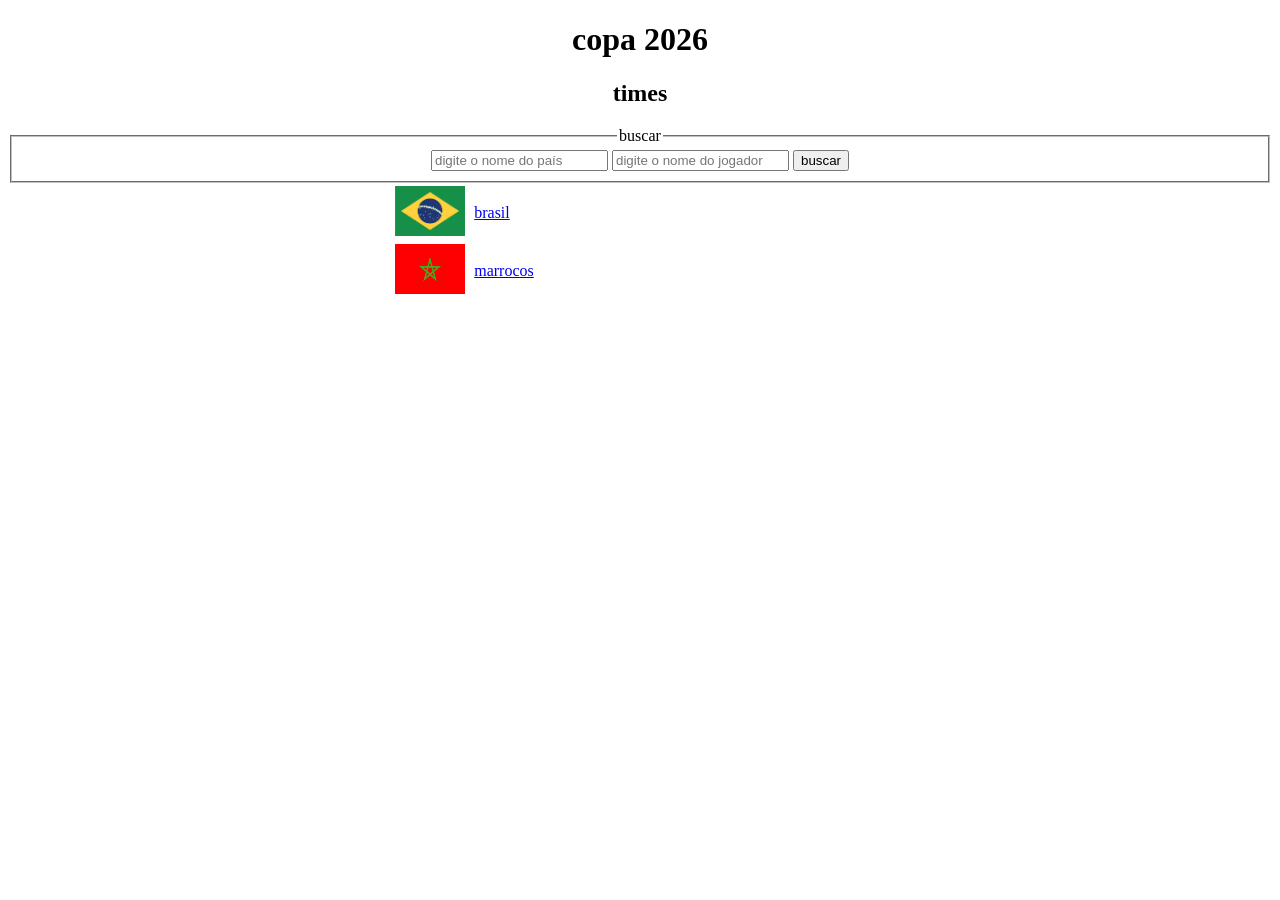
<file: index.html>
<!DOCTYPE html>
<html lang="en">
<head>
    <meta charset="UTF-8">
    <meta name="viewport" content="width=device-width, initial-scale=1.0">
    <title>copa 2026 - inicio</title>
    <link rel="stylesheet" href="./estilo.css">
</head>
<body>
    <h1>copa 2026</h1>
    <h2>times</h2>
    <form action="#" method="get">
        <fieldset>
            <legend>
                buscar
            </legend>
            <input type="text" placeholder="digite o nome do país" name="pais">
            <input type="text" placeholder="digite o nome do jogador" name="jogador">
            <input type="submit" value="buscar">
        </fieldset>
    </form>
    <table>
        <tbody>
            <tr>
                <td class="bandeira">
                    <img src="./imgs/brasil/bandeira.png" alt="" >
                </td>
                <td class="time">
                    <a href="brasil.html">brasil</a>
                </td>
            </tr>
            <tr>
                <td class="bandeira">
                    <img src="./imgs/marrocos/bandeira.png" alt="" >
                </td>
                <td class="time">
                    <a href="marrocos.html">marrocos</a>
                </td>
            </tr>
            <tr>

            </tr>
           
        </tbody>
    </table>
</body>
</html>
</file>
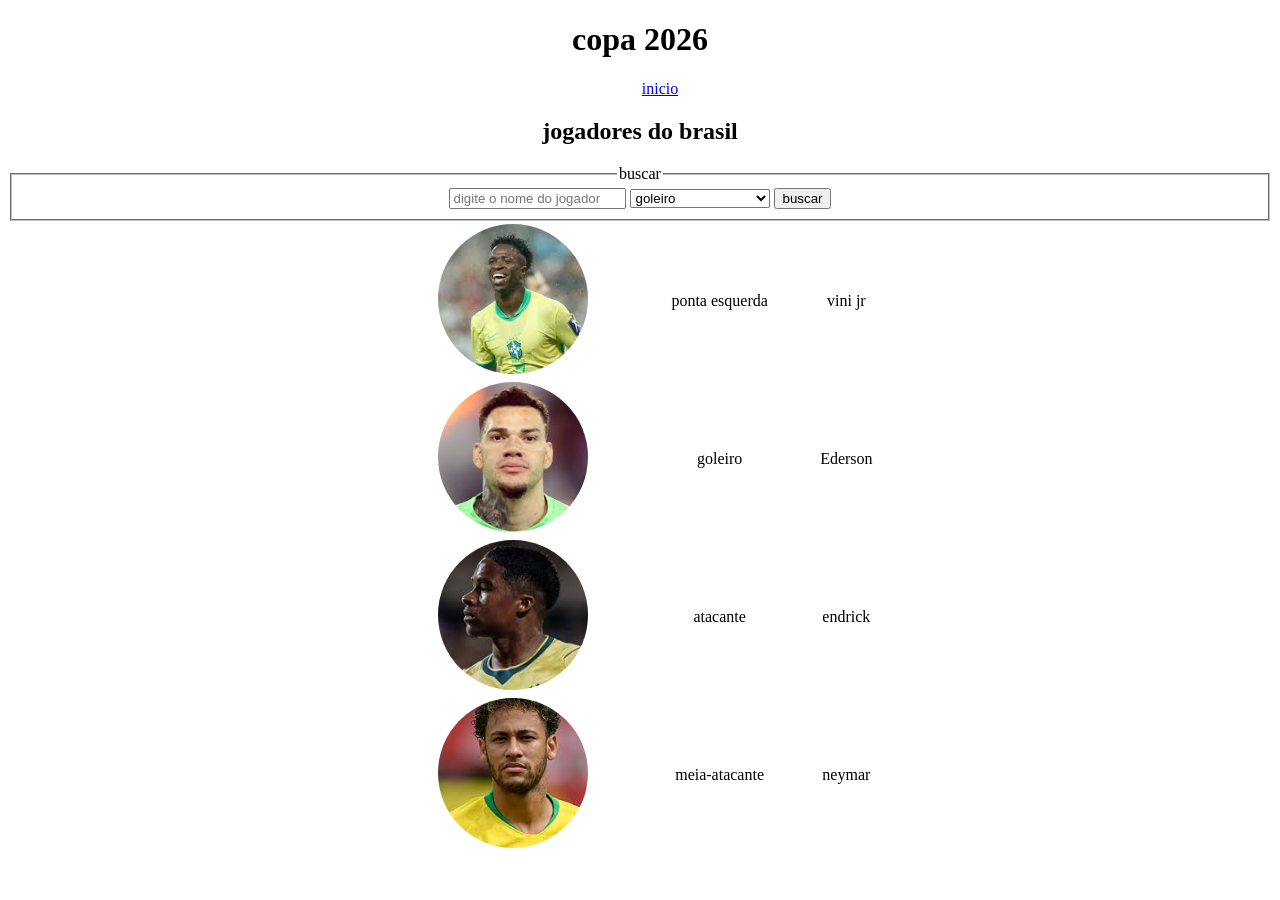
<file: brasil.html>
<!DOCTYPE html>
<html lang="en">

<head>
    <meta charset="UTF-8">
    <meta name="viewport" content="width=device-width, initial-scale=1.0">
    <title>brasil</title>
    <link rel="stylesheet" href="estilo.css">
</head>

<body>
    <h1>copa 2026</h1>
    <nav>
        <ul>
            <li>
                <a href="index.html">inicio</a>
            </li>
        </ul>
    </nav>

    <h2>jogadores do brasil</h2>
    <form action="#" method="get">
        <fieldset>
            <legend>
                buscar
            </legend>
            <input type="text" placeholder="digite o nome do jogador" name="jogador">
            <select name="posiçao">
                <option value="1">goleiro</option>
                <option value="2">meia meia-atacante</option>
                <option value="3">ponta esquerda</option>
                <option value="4">atacante</option>
            </select>
            <input type="submit" value="buscar">
        </fieldset>
    </form>
    <table>
        <tbody>
            <tr>
                <td class="jogador-img">
                    <img src="./imgs/brasil/vinijr.jfif" alt="">
                </td>
                <td class="jogador-pos">
                    ponta esquerda
                </td>
                <td class="jogador-nome">
                    vini jr
                </td>
            </tr>
            <tr>
                <td class="jogador-img">
                    <img src="./imgs/brasil/ederson.jfif" alt="">
                </td>

                <td class="jogador-pos">
                    goleiro
                </td>
                <td class="jogador-nome">
                    Ederson
                </td>
            </tr>

            <tr>
                <td class="jogador-img">
                    <img src="./imgs/brasil/endrick.jfif" alt="">
                </td>
                <td class="jogador-pos">
                    atacante
                </td>
                <td class="jogador-nome">
                    endrick
                </td>
            </tr>
            <tr>
                <td class="jogador-img">
                    <img src="./imgs/brasil/neymar.jfif" alt="">
                </td>
                <td class="jogador-pos">
                    meia-atacante
                </td>
                <td class="jogador-nome">
                    neymar
                </td>
            </tr>

           

        </tbody>
    </table>
</body>

</html>
</file>
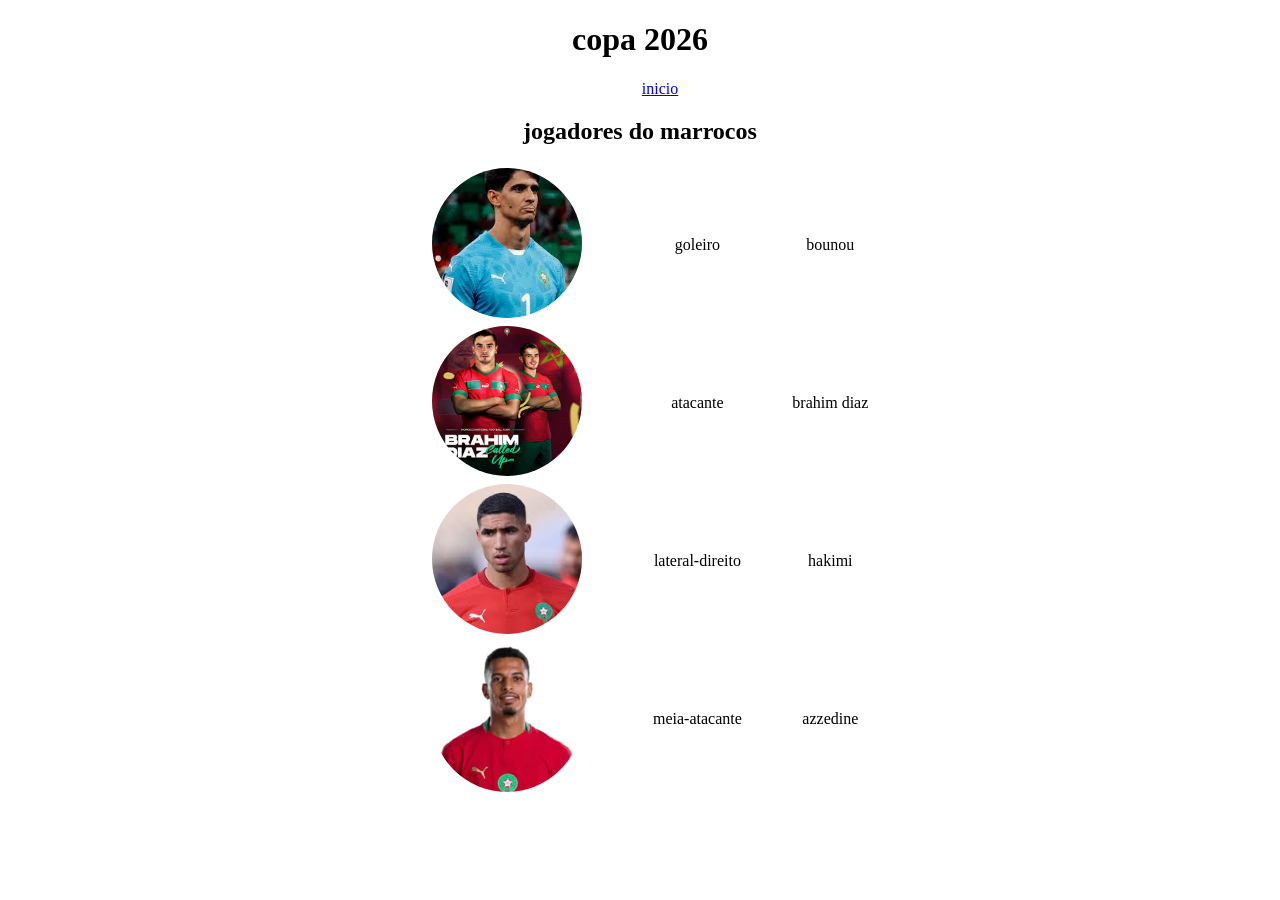
<file: marrocos.html>
<!DOCTYPE html>
<html lang="en">

<head>
    <meta charset="UTF-8">
    <meta name="viewport" content="width=device-width, initial-scale=1.0">
    <title>marrocos</title>
    <link rel="stylesheet" href="estilo.css">
</head>

<body>
    <h1>copa 2026</h1>
    <nav>
        <ul>
            <li>
                <a href="index.html">inicio</a>
            </li>
        </ul>
    </nav>
    <h2>jogadores do marrocos</h2>
    <table>
        <tbody>
            <tr>
                <td class="jogador-img">
                    <img src="./imgs/marrocos/bounou.jfif" alt="">
                </td>
                <td class="jogador-pos">
                    goleiro
                </td>
                <td class="jogador-nome">
                    bounou
                </td>
            </tr>
            <tr>
                <td class="jogador-img">
                    <img src="./imgs/marrocos/brahim diaz.jfif" alt="">
                </td>

                <td class="jogador-pos">
                    atacante
                </td>
                <td class="jogador-nome">
                    brahim diaz
                </td>
            </tr>

            <tr>
                <td class="jogador-img">
                    <img src="imgs/marrocos/hakimi.jfif" alt="">
                </td>
                <td class="jogador-pos">
                    lateral-direito
                </td>
                <td class="jogador-nome">
                    hakimi
                </td>
            </tr>
            <tr>
                <td class="jogador-img">
                    <img src="./imgs/marrocos/azzedine.jfif" alt="">
                </td>
                <td class="jogador-pos">
                    meia-atacante
                </td>
                <td class="jogador-nome">
                    azzedine
                </td>
            </tr>

           

        </tbody>
    </table>
</body>

</html>
</file>
<file: estilo.css>
body{
    text-align: center;
}
.bandeira img{
    width: 70px;
    height: 50px;
}

table{
    min-width: 40% ;
    margin: auto;
}
.time{
    text-align: left;
}
.bandeira{
    width: 80px;
}

.jogador-img img{
    width: 150px;
    height: 150px;
    border-radius: 100%;
    object-fit: cover;
}


nav ul li{
    list-style: none;
    display: inline-block;
}
</file>
